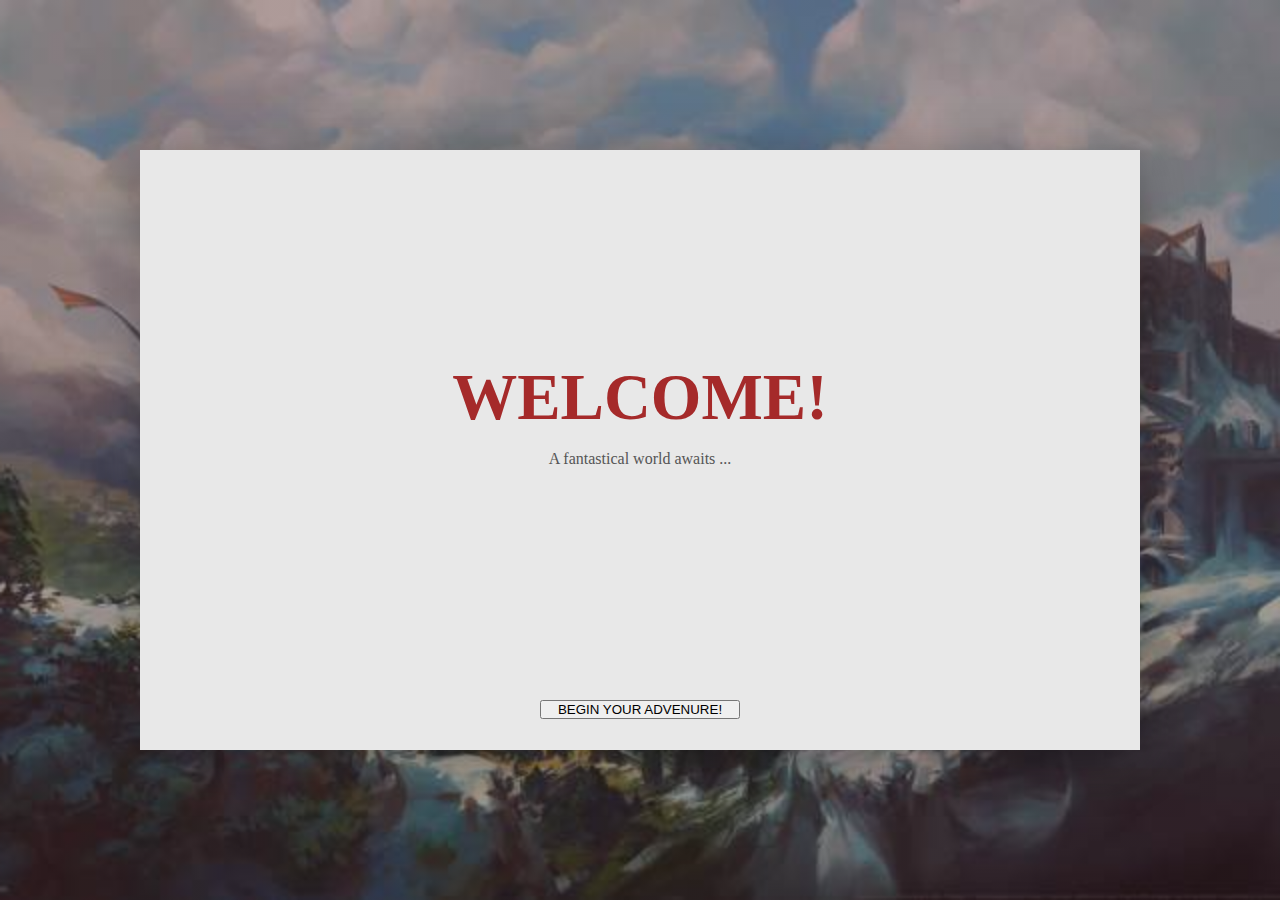
<file: index.html>
<!DOCTYPE html>
<html lang="en">

<head>
    <link type="text/css" rel="stylesheet" href="style.css">
    <meta charset="utf-8">

    <title>Adventure Game</title>
</head>

<body>
    <div class="wrapper clearfix">
        <div class="main_box homepage">
            <center>
                <h3 id="title"> Welcome! </h3>
                <p id="title-page-paragraph"> A fantastical world awaits ...</p>


                <!--<h3 id="homepage-forward">Begin Your Adventure!</h3>-->
                <button onclick="Element.signUp()" id="indexButton"> Begin Your Advenure! </button>

            </center>

        </div>
    </div>

    <!--<script src="../dist/js/bundle.js"></script>-->
    <script src="index2.js"></script>


</body>

</html>
</file>
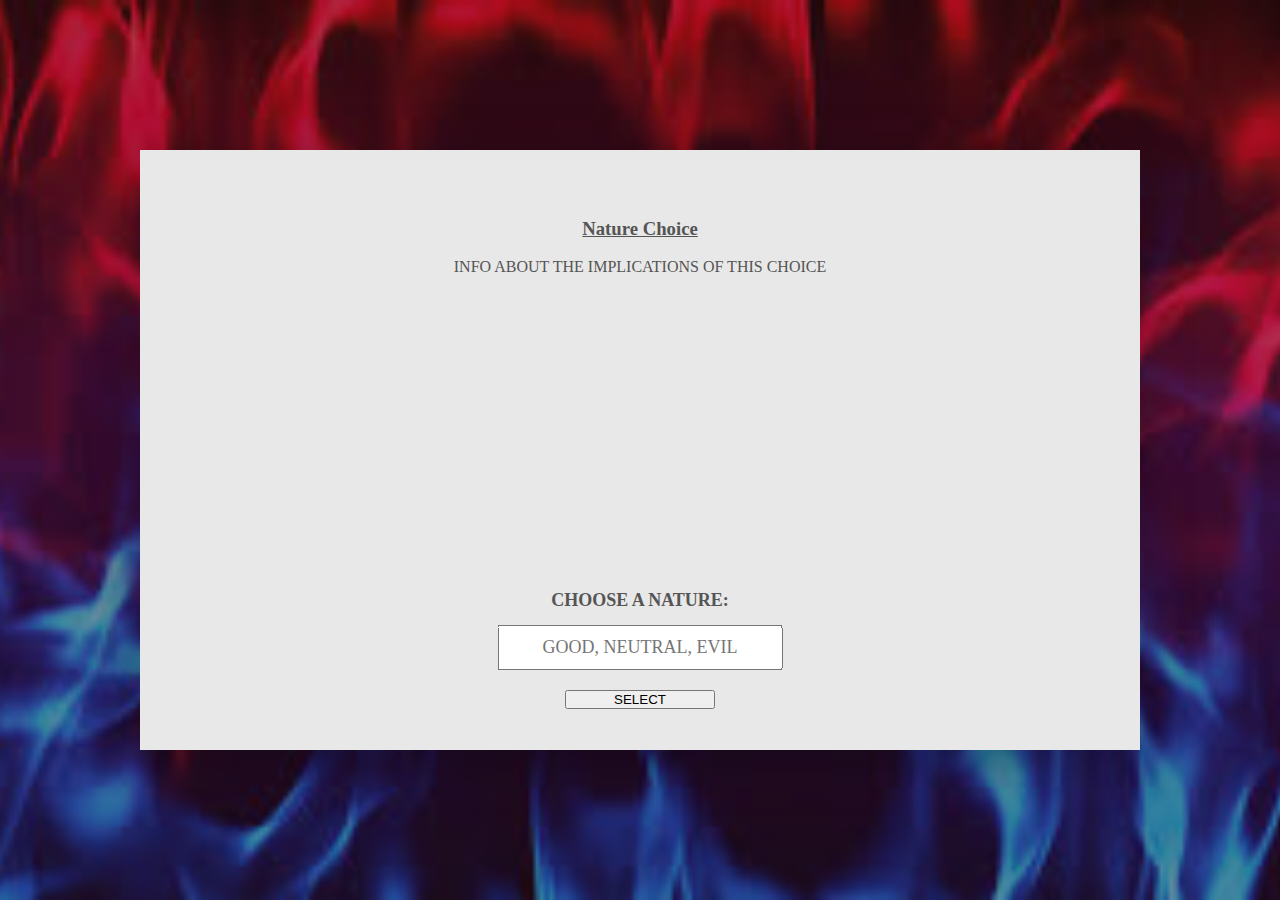
<file: naturechoice.html>
<!DOCTYPE html>
<html lang="en">

<head>
    <link type="text/css" rel="stylesheet" href="style.css">
    <meta charset="utf-8">

    <title>Nature Choice</title>
</head>

<body id="natureBack">
    <div class="wrapper clearfix">
        <div class="main_box homepage">
            <!--<h3 id="playerInfo"> Nature Choice </h3>
            <br>
            <br> -->
            <br>

            <center>
                <h3><u>Nature Choice</u></h3>
                <br />
                <p> INFO ABOUT THE IMPLICATIONS OF THIS CHOICE </p>


                <h3 id="NatureChoice"> Choose a Nature: </h3>
                <input type="text" class="natureChoice" id="natureChoice" placeholder="Good, Neutral, Evil">
                <button onclick="natureChoice()" id="natureChoiceButton"> SELECT </button>
            </center>

        </div>
    </div>


    <script src="index2.js"></script>
</body>

</html>
</file>
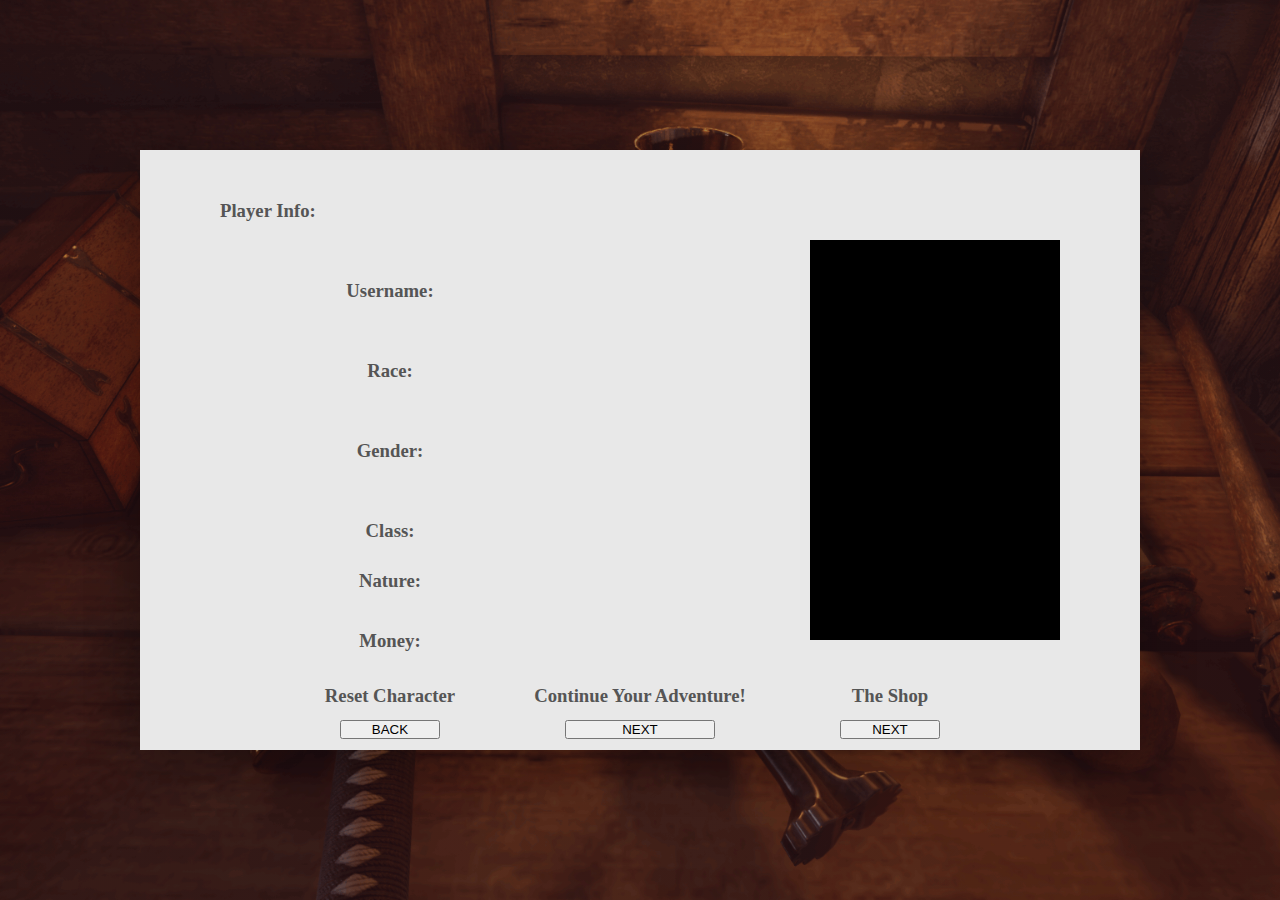
<file: playerinfo1.html>
<!DOCTYPE html>
<html lang="en">

<head>
    <link type="text/css" rel="stylesheet" href="style.css">
    <meta charset="utf-8">

    <title>Player Info</title>
</head>

<body id="playerInfoBack">
    <div class="wrapper clearfix">
        <div class="main_box homepage">
            <h3 id="playerInfo"> Player Info: </h3>
            <br>
            <div class="pictureBox">

            </div>

            <h3 id="playerInfoName"> Username: </h3>
            <h3 id="playerInfoUserName"></h3>
            <h3 id="playerInfoRace"> Race: </h3>
            <h3 id="playerInfoRaceSelection"></h3>
            <h3 id="playerInfoGender"> Gender: </h3>
            <h3 id="playerInfoGenderSelection"></h3>
            <h3 id="playerInfoClass"> Class: </h3>
            <h3 id="playerInfoClassSelection"></h3>
            <h3 id="playerInfoNatureSelection">Nature: </h3>
            <h3 id="playerInfoNature"></h3>
            <h3 id="playerInfoCash"> Money: </h3>
            <h3 id="playerInfoCashAmount"></h3>

            <h3 id="homepage-back">Reset Character</h3>
            <button onclick="Element.signUp()" id="playerInfo-Back"> BACK</button>

            <h3 id="homepage-forward2">Continue Your Adventure!</h3>
            <button onclick="Element.scene1()" id="playerInfoBtn"> NEXT</button>

            <h3 id="homepage-shop1">The Shop</h3>
            <button onclick="Element.shop1()" id="shop1Button1"> NEXT</button>

        </div>
    </div>


    <script src="index2.js"></script>
</body>

</html>
</file>
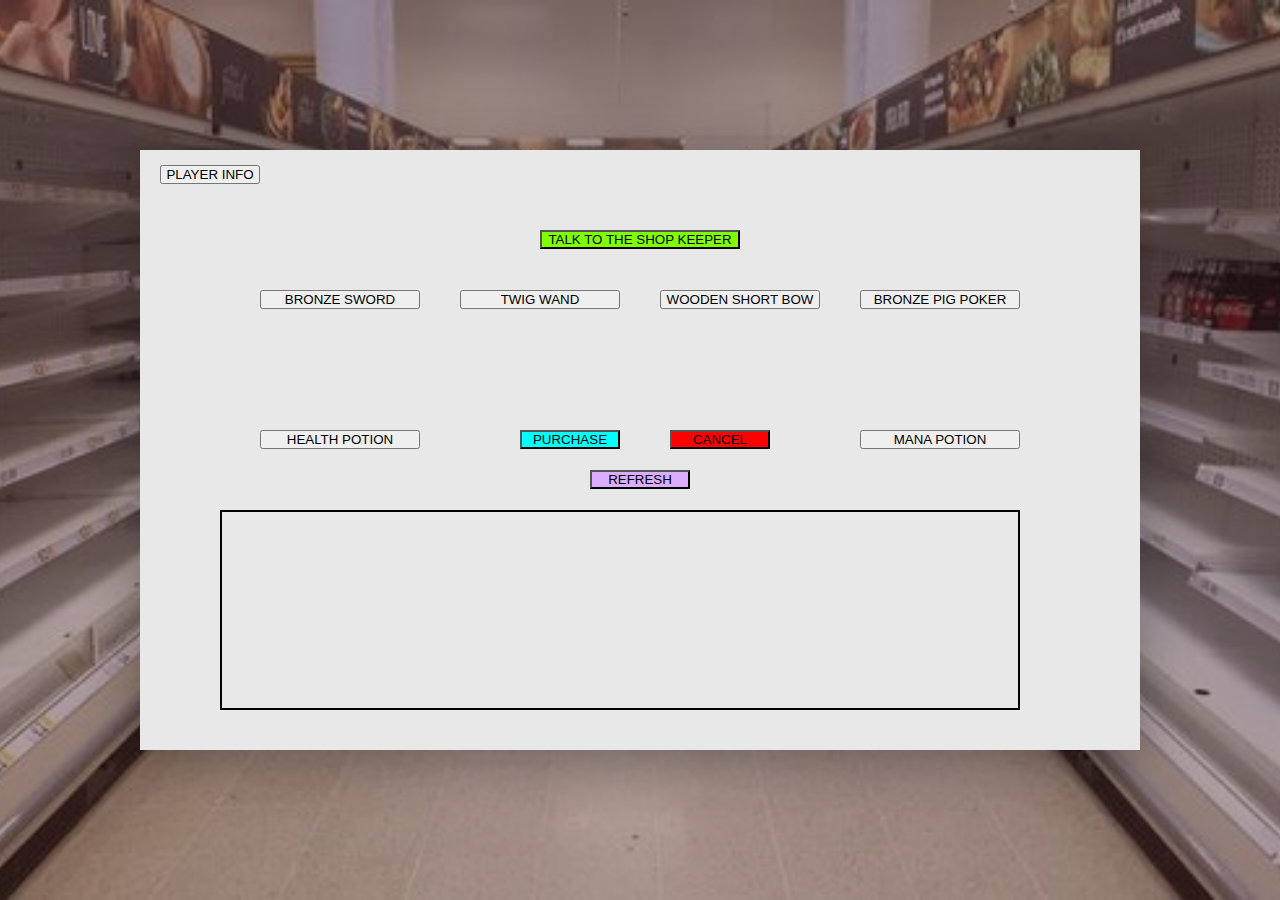
<file: shop1.html>
<!DOCTYPE html>
<html lang="en">

<head>
    <link type="text/css" rel="stylesheet" href="style.css">
    <meta charset="utf-8">

    <title>The Shop</title>
</head>

<body id="shopBack">
    <div class="wrapper clearfix">
        <div class="main_box homepage">
            <button onclick="backPlayerInfo()" id="back-PlayerInfo">Player Info</button>

            <button onclick="shopKeeper1()" id="shopKeeper1">Talk to the Shop Keeper</button>

            <button onclick="shopKeeperSword1()" id="shopItem1">Bronze Sword</button>
            <button onclick="shopKeeperWand1()" id="shopItem2">Twig Wand</button>
            <button onclick="shopKeeperBow1()" id="shopItem3">Wooden Short Bow</button>
            <button onclick="shopKeeperKnife1()" id="shopItem4">Bronze Pig Poker</button>

            <button onclick="shopKeeperHealth()" id="shopHealth">Health Potion</button>
            <button onclick="shopKeeperMana()" id="shopMana">Mana Potion</button>

            <button onclick="shopPurchase()" id="shopPurchase">Purchase</button>
            <button onclick="shopCancel()" id="shopCancel">Cancel</button>
            <button onclick="shopRefresh()" id="shopRefresh">Refresh</button>

            <canvas class="canvas">
                
                    </canvas>

        </div>
    </div>


    <script src="index2.js"></script>
</body>

</html>
</file>
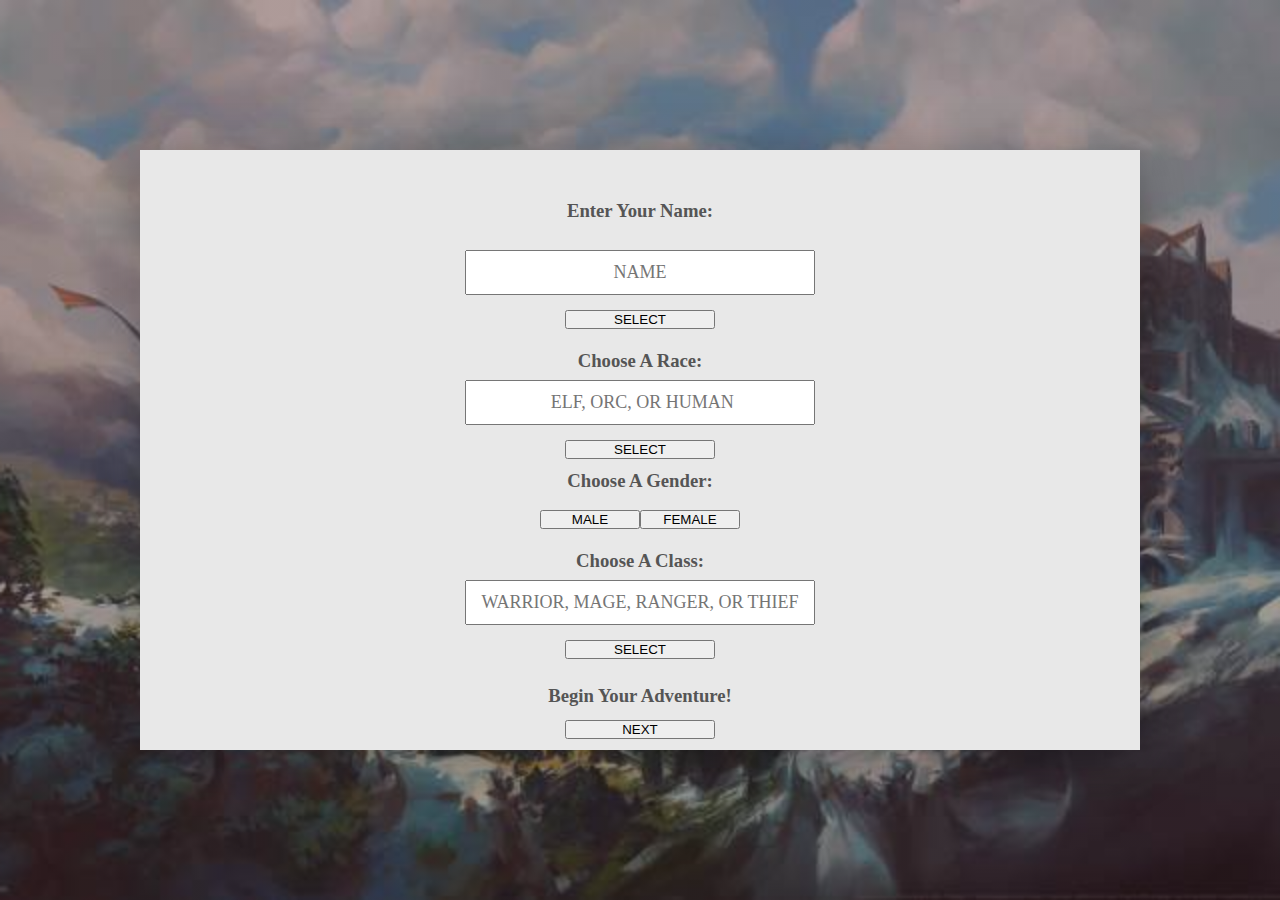
<file: sign-up.html>
<!DOCTYPE html>
<html lang="en">

<head>
    <link type="text/css" rel="stylesheet" href="style.css">
    <meta charset="utf-8">

    <title>Sign Up</title>
</head>

<body>
    <div class="wrapper clearfix">
        <div class="main_box homepage">
            <center>
                <h3> Enter Your Name: </h3>
                <input type="text" class="Username" id="userName" placeholder="Name">
                <button onclick="setUserName()" id="userNameButton">SELECT</button>

                <h3 id="Racechoice">Choose A Race:</h3>
                <input type="text" class="race" id="raceChoice" placeholder=" Elf, Orc, or Human">
                <button onclick="raceChoice()" id="raceChoiceButton"> SELECT</button>

                <h3 id="genderChoice">Choose A Gender:</h3>
                <button class="genderBtn" id="male" value="Male">Male</button>
                <button class="genderBtn" id="female" value="Female">Female</button>

                <h3 id="Classchoice">Choose A Class:</h3>
                <input type="text" class="class" id="classChoice" placeholder="Warrior, Mage, Ranger, or Thief">
                <button onclick="classChoice()" id="classChoiceButton"> SELECT</button>

                <h3 id="homepage-forward">Begin Your Adventure!</h3>
                <button onclick="naturePage()" id="playerInfoBtn"> NEXT</button>

            </center>

        </div>
    </div>

    <script src="index2.js"></script>


</body>

</html>
</file>
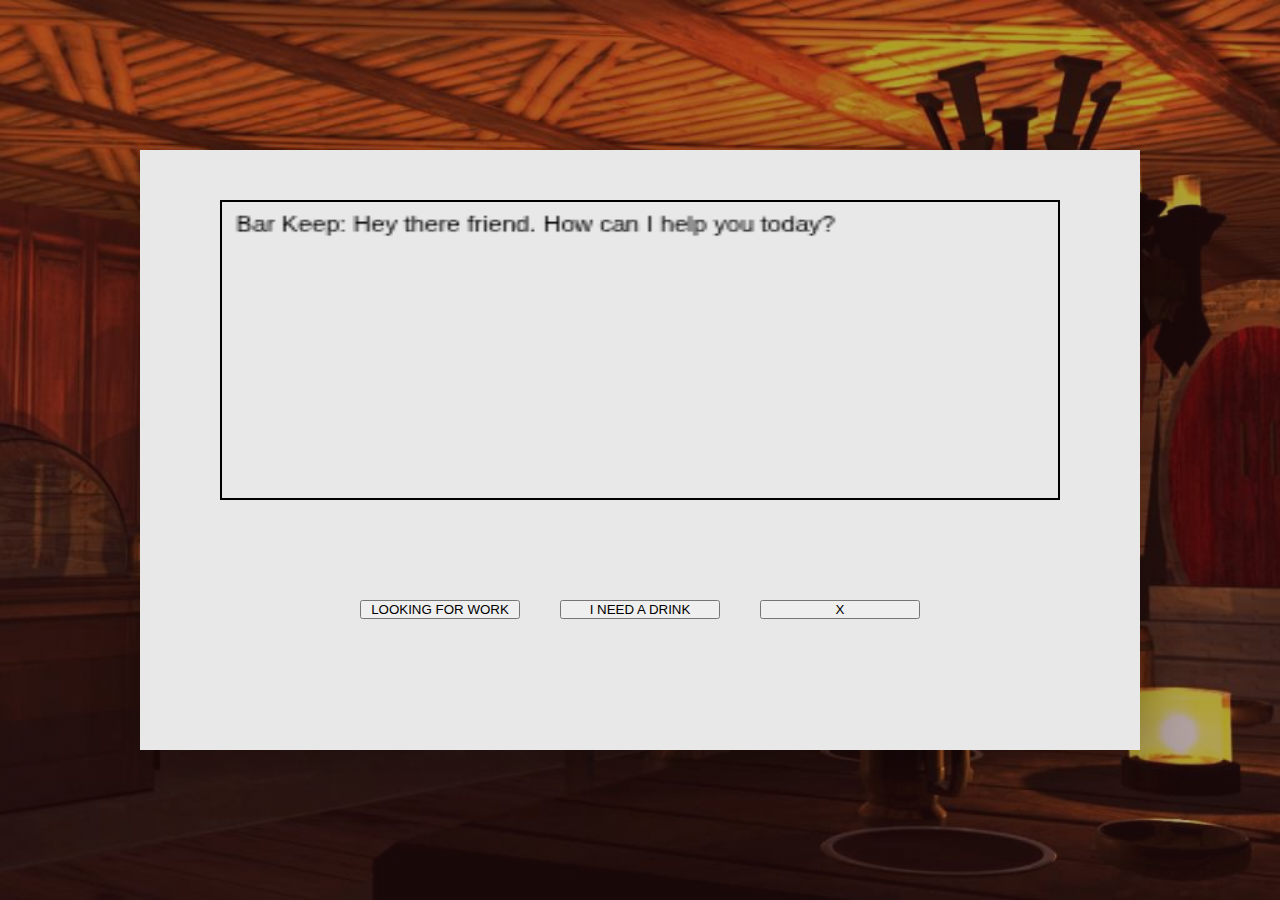
<file: tavern1.html>
<!DOCTYPE html>
<html lang="en">

<head>
    <link type="text/css" rel="stylesheet" href="style.css">
    <meta charset="utf-8">

    <title>The Tavern</title>
</head>

<body id="tavernBack">
    <div class="wrapper clearfix">
        <div class="main_box homepage">
            <div class="tavernButtons">
                <button onclick="Tavern.tavern1Btn1()" id="tavern1Btn1">Looking For Work</button>
                <button onclick="Tavern.tavern1Btn2()" id="tavern1Btn2">I Need a Drink</button>
                <button onclick="Tavern.tavern1Btn3()" id="tavern1Btn3">X</button>
            </div>

            <canvas class="tavernCanvas">
                
            </canvas>
        </div>
    </div>


    <script src="index2.js"></script>
</body>

</html>
</file>
<file: style.css>
/**********************************************
*** GENERAL
**********************************************/

* {
    margin: 0;
    padding: 0;
    box-sizing: border-box;
}

.clearfix::after {
    content: "";
    display: table;
    clear: both;
}

body {
    background-image: linear-gradient(rgba(62, 20, 20, 0.4), rgba(62, 20, 20, 0.4)), url(back.jpg);
    background-size: cover;
    background-position: center;
    font-family: Lato;
    font-weight: 300;
    position: relative;
    height: 100vh;
    color: #555;
}

#shopBack {
    background-image: linear-gradient(rgba(62, 20, 20, 0.4), rgba(62, 20, 20, 0.4)), url(shop.jpg);
    background-size: cover;
    background-position: center;
    font-family: Lato;
    font-weight: 300;
    position: relative;
    height: 100vh;
    color: #555;
}

#playerInfoBack {
    background-image: linear-gradient(rgba(62, 20, 20, 0.4), rgba(62, 20, 20, 0.4)), url(playerinfoback.png);
    background-size: cover;
    background-position: center;
    font-family: Lato;
    font-weight: 300;
    position: relative;
    height: 100vh;
    color: #555;
}

#natureBack {
    background-image: linear-gradient(rgba(62, 20, 20, 0.4), rgba(62, 20, 20, 0.4)), url(fire.jpg);
    background-size: cover;
    background-position: center;
    font-family: Lato;
    font-weight: 300;
    position: relative;
    height: 100vh;
    color: #555;
}

#tavernBack {
    background-image: linear-gradient(rgba(62, 20, 20, 0.4), rgba(62, 20, 20, 0.4)), url(tavern.jpg);
    background-size: cover;
    background-position: center;
    font-family: Lato;
    font-weight: 300;
    position: relative;
    height: 100vh;
    color: #555;
}

.title_txt {
    color: crimson;
}

.wrapper {
    width: 1000px;
    position: absolute;
    top: 50%;
    left: 50%;
    transform: translate(-50%, -50%);
    background-color: #fff;
    box-shadow: 0px 10px 50px rgba(0, 0, 0, 0.3);
    overflow: hidden;
}

.main_box {
    width: 1000px;
    float: left;
    height: 600px;
    padding: 50px 80px;
    background-color: #e8e8e8;
}

.pictureBox {
    width: 250px;
    float: right;
    height: 400px;
    padding: 50px 80px;
    background-color: black;
    border: black;
}

.playerInfoPicture {
    position: absolute;
    left: 70%;
    top: 600px;
    width: 300px;
}

.upper {
    text-transform: uppercase;
}

.canvas {
    width: 800px;
    height: 200px;
    object-position: bottom;
    border: 2px solid black;
    margin-top: 310px;
}

.tavernCanvas {
    width: 840px;
    height: 300px;
    top: 240px;
    border: 2px solid black;
}

#title {
    position: absolute;
    color: brown;
    transform: translateX(-50%);
    left: 50%;
    top: 35%;
    font-size: 65px;
    text-transform: uppercase;
}

#title-page-paragraph {
    position: absolute;
    transform: translateX(-50%);
    left: 50%;
    top: 50%;
}


/******
******/

.Username {
    position: absolute;
    left: 50%;
    transform: translateX(-50%);
    top: 520px;
    color: #555;
    font-size: 18px;
    font-family: 'Lato';
    text-align: center;
    padding: 10px;
    width: 160px;
    text-transform: uppercase;
}

.race {
    position: absolute;
    left: 50%;
    transform: translateX(-50%);
    top: 520px;
    color: #555;
    font-size: 18px;
    font-family: 'Lato';
    text-align: center;
    padding: 10px;
    width: 160px;
    text-transform: uppercase;
}

.class {
    position: absolute;
    left: 50%;
    transform: translateX(-50%);
    top: 520px;
    color: #555;
    font-size: 18px;
    font-family: 'Lato';
    text-align: center;
    padding: 10px;
    width: 160px;
    text-transform: uppercase;
}

.natureChoice {
    position: absolute;
    left: 50%;
    transform: translateX(-50%);
    top: 475px;
    color: #555;
    font-size: 18px;
    font-family: 'Lato';
    text-align: center;
    padding: 10px;
    width: 285px;
    text-transform: uppercase;
}

#userName {
    position: absolute;
    left: 50%;
    transform: translateX(-50%);
    top: 100px;
    color: #555;
    font-size: 18px;
    font-family: 'Lato';
    text-align: center;
    padding: 10px;
    width: 350px;
    text-transform: uppercase;
}

#raceChoice {
    position: absolute;
    left: 50%;
    transform: translateX(-50%);
    top: 230px;
    color: #555;
    font-size: 18px;
    font-family: 'Lato';
    text-align: center;
    padding: 10px;
    width: 350px;
    text-transform: uppercase;
}

#classChoice {
    position: absolute;
    left: 50%;
    transform: translateX(-50%);
    top: 430px;
    color: #555;
    font-size: 18px;
    font-family: 'Lato';
    text-align: center;
    padding: 10px;
    width: 350px;
    text-transform: uppercase;
}

#NatureChoice {
    position: absolute;
    left: 50%;
    transform: translateX(-50%);
    top: 430px;
    color: #555;
    font-size: 18px;
    font-family: 'Lato';
    text-align: center;
    padding: 10px;
    width: 350px;
    text-transform: uppercase;
}

#userNameButton {
    position: absolute;
    transform: translateX(-50%);
    left: 50%;
    top: 160px;
    text-transform: uppercase;
    width: 150px;
}

#raceChoiceButton {
    position: absolute;
    transform: translateX(-50%);
    left: 50%;
    top: 290px;
    text-transform: uppercase;
    width: 150px;
}

#classChoiceButton {
    position: absolute;
    transform: translateX(-50%);
    left: 50%;
    top: 490px;
    text-transform: uppercase;
    width: 150px;
}

#natureChoiceButton {
    position: absolute;
    transform: translateX(-50%);
    left: 50%;
    top: 540px;
    text-transform: uppercase;
    width: 150px;
}

#back-PlayerInfo {
    position: absolute;
    transform: translateX(-50%);
    left: 7%;
    top: 15px;
    text-transform: uppercase;
    width: 100px;
}

#genderChoice {
    position: absolute;
    transform: translateX(-50%);
    top: 320px;
    left: 50%;
}

#Racechoice {
    position: absolute;
    transform: translateX(-50%);
    top: 200px;
    left: 50%;
}

#Classchoice {
    position: absolute;
    transform: translateX(-50%);
    top: 400px;
    left: 50%;
}


/*Gender Buttons*/

#male {
    position: absolute;
    transform: translateX(-50%);
    left: 45%;
    top: 360px;
    text-transform: uppercase;
    width: 100px;
}

#female {
    position: absolute;
    transform: translateX(-50%);
    left: 55%;
    top: 360px;
    text-transform: uppercase;
    width: 100px;
}

#homepage-forward {
    position: absolute;
    transform: translateX(-50%);
    top: 535px;
    left: 50%;
}

#homepage-forward2 {
    position: absolute;
    transform: translateX(-50%);
    top: 535px;
    left: 50%;
}

#homepage-shop1 {
    position: absolute;
    transform: translateX(-50%);
    top: 535px;
    left: 75%;
}

#homepage-back {
    position: absolute;
    transform: translateX(-50%);
    top: 535px;
    left: 25%;
}

#playerInfoBtn {
    position: absolute;
    transform: translateX(-50%);
    left: 50%;
    top: 570px;
    text-transform: uppercase;
    width: 150px;
}

#scene1Button2 {
    position: absolute;
    transform: translateX(-50%);
    left: 50%;
    top: 570px;
    text-transform: uppercase;
    width: 100px;
}

#shop1Button1 {
    position: absolute;
    transform: translateX(-50%);
    left: 75%;
    top: 570px;
    text-transform: uppercase;
    width: 100px;
}

#playerInfo-Back {
    position: absolute;
    transform: translateX(-50%);
    left: 25%;
    top: 570px;
    text-transform: uppercase;
    width: 100px;
}

#indexButton {
    position: absolute;
    transform: translateX(-50%);
    left: 50%;
    top: 550px;
    text-transform: uppercase;
    width: 200px;
}


/*********************************************
Player Info Page
*********************************************/

#playerInfoName {
    position: absolute;
    transform: translateX(-50%);
    top: 130px;
    left: 25%;
}

#playerInfoRace {
    position: absolute;
    transform: translateX(-50%);
    top: 210px;
    left: 25%;
}

#playerInfoGender {
    position: absolute;
    transform: translateX(-50%);
    top: 290px;
    left: 25%;
}

#playerInfoClass {
    position: absolute;
    transform: translateX(-50%);
    top: 370px;
    left: 25%;
}

#playerInfoNature {
    position: absolute;
    transform: translateX(-50%);
    top: 420px;
    left: 35%;
}

#playerInfoCash {
    position: absolute;
    transform: translateX(-50%);
    top: 480px;
    left: 25%;
}


/*****
*****/

#playerInfoUserName {
    position: absolute;
    transform: translateX(-50%);
    top: 130px;
    left: 35%;
}

#playerInfoRaceSelection {
    position: absolute;
    transform: translateX(-50%);
    top: 210px;
    left: 35%;
}

#playerInfoGenderSelection {
    position: absolute;
    transform: translateX(-50%);
    top: 290px;
    left: 35%;
}

#playerInfoClassSelection {
    position: absolute;
    transform: translateX(-50%);
    top: 370px;
    left: 35%;
}

#playerInfoNatureSelection {
    position: absolute;
    transform: translateX(-50%);
    top: 420px;
    left: 25%;
}

#playerInfoCashAmount {
    position: absolute;
    transform: translateX(-50%);
    top: 480px;
    left: 35%;
}


/*************************************************************
Shop Item Buttons
*************************************************************/

#shopKeeper1 {
    position: absolute;
    transform: translateX(-50%);
    left: 50%;
    top: 80px;
    text-transform: uppercase;
    width: 200px;
    background-color: chartreuse;
}

#shopItem1 {
    position: absolute;
    transform: translateX(-50%);
    left: 20%;
    top: 140px;
    text-transform: uppercase;
    width: 160px;
}

#shopItem2 {
    position: absolute;
    transform: translateX(-50%);
    left: 40%;
    top: 140px;
    text-transform: uppercase;
    width: 160px;
}

#shopItem3 {
    position: absolute;
    transform: translateX(-50%);
    left: 60%;
    top: 140px;
    text-transform: uppercase;
    width: 160px;
}

#shopItem4 {
    position: absolute;
    transform: translateX(-50%);
    left: 80%;
    top: 140px;
    text-transform: uppercase;
    width: 160px;
}

#shopHealth {
    position: absolute;
    transform: translateX(-50%);
    left: 20%;
    top: 280px;
    text-transform: uppercase;
    width: 160px;
}

#shopMana {
    position: absolute;
    transform: translateX(-50%);
    left: 80%;
    top: 280px;
    text-transform: uppercase;
    width: 160px;
}

#shopPurchase {
    position: absolute;
    transform: translateX(-50%);
    left: 43%;
    top: 280px;
    text-transform: uppercase;
    width: 100px;
    background-color: aqua;
}

#shopCancel {
    position: absolute;
    transform: translateX(-50%);
    left: 58%;
    top: 280px;
    text-transform: uppercase;
    width: 100px;
    background-color: red;
}

#shopRefresh {
    position: absolute;
    transform: translateX(-50%);
    left: 50%;
    top: 320px;
    text-transform: uppercase;
    width: 100px;
    background-color: #daadff;
}


/*************************************************************
Tavern Conversation Buttons
*************************************************************/

#tavern1Btn1 {
    position: absolute;
    transform: translateX(-50%);
    left: 30%;
    top: 450px;
    text-transform: uppercase;
    width: 160px;
}

#tavern1Btn2 {
    position: absolute;
    transform: translateX(-50%);
    left: 50%;
    top: 450px;
    text-transform: uppercase;
    width: 160px;
}

#tavern1Btn3 {
    position: absolute;
    transform: translateX(-50%);
    left: 70%;
    top: 450px;
    text-transform: uppercase;
    width: 160px;
}
</file>
